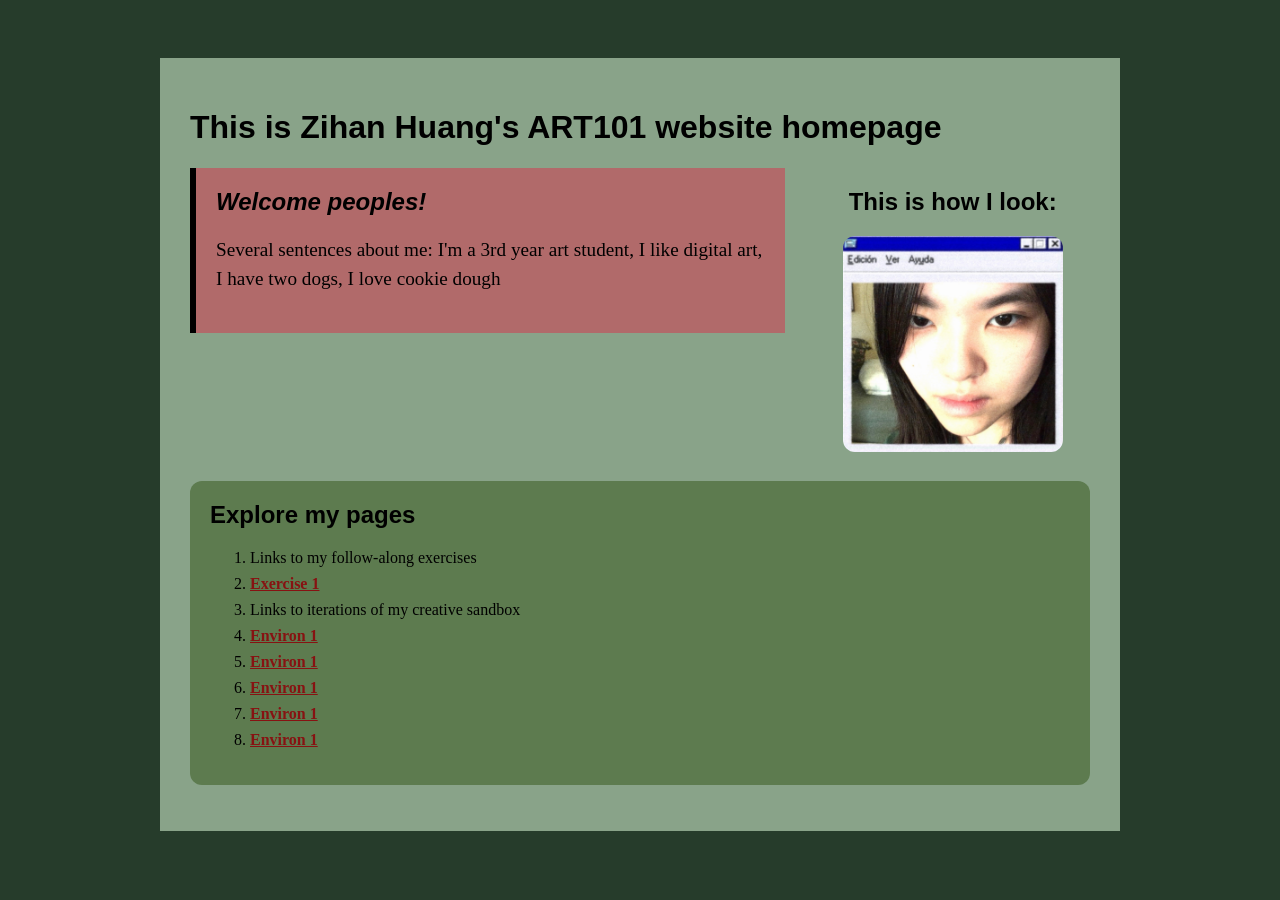
<file: index.html>
<!doctype html>
<html lang="en">
<head>
    <meta charset="utf-8">
    <title>Zihan's ART101 Homepage</title>
    <link href="site.css" rel="stylesheet" type="text/css">
</head>
<body>
    <div id="page">
   <h1>This is Zihan Huang's ART101 website homepage</h1>
 <div class="top-section">
   <div id="introduction">
   <h2>Welcome peoples!</h2>
   <p>
    Several sentences about me: I'm a 3rd year art student, I like digital art, I have two dogs, I love cookie dough
     </p>
</div>
<div class="profile">
    <h2>This is how I look:</h2>
    <img src="IMG_0746.jpg">
</div>
</div>
  <div class="navigation">
    <h2>Explore my pages</h2>
    <ol>
    <li>Links to my follow-along exercises</li>
    <li><a href="execises/ex02.html">Exercise 1</a></li>
    <li>Links to iterations of my creative sandbox</li>
    <li><a href="environ/envi01.html">Environ 1</a></li>
     <li><a href="environ/envi02.html">Environ 1</a></li>
         <li><a href="environ/envi03.html">Environ 1</a></li>
      <li><a href="execises/lab05.html">Environ 1</a></li>
      <li><a href="execises/lab06.html">Environ 1</a></li>
</ol>
</div>

</p>
    </div>
</body>
</html>
</file>
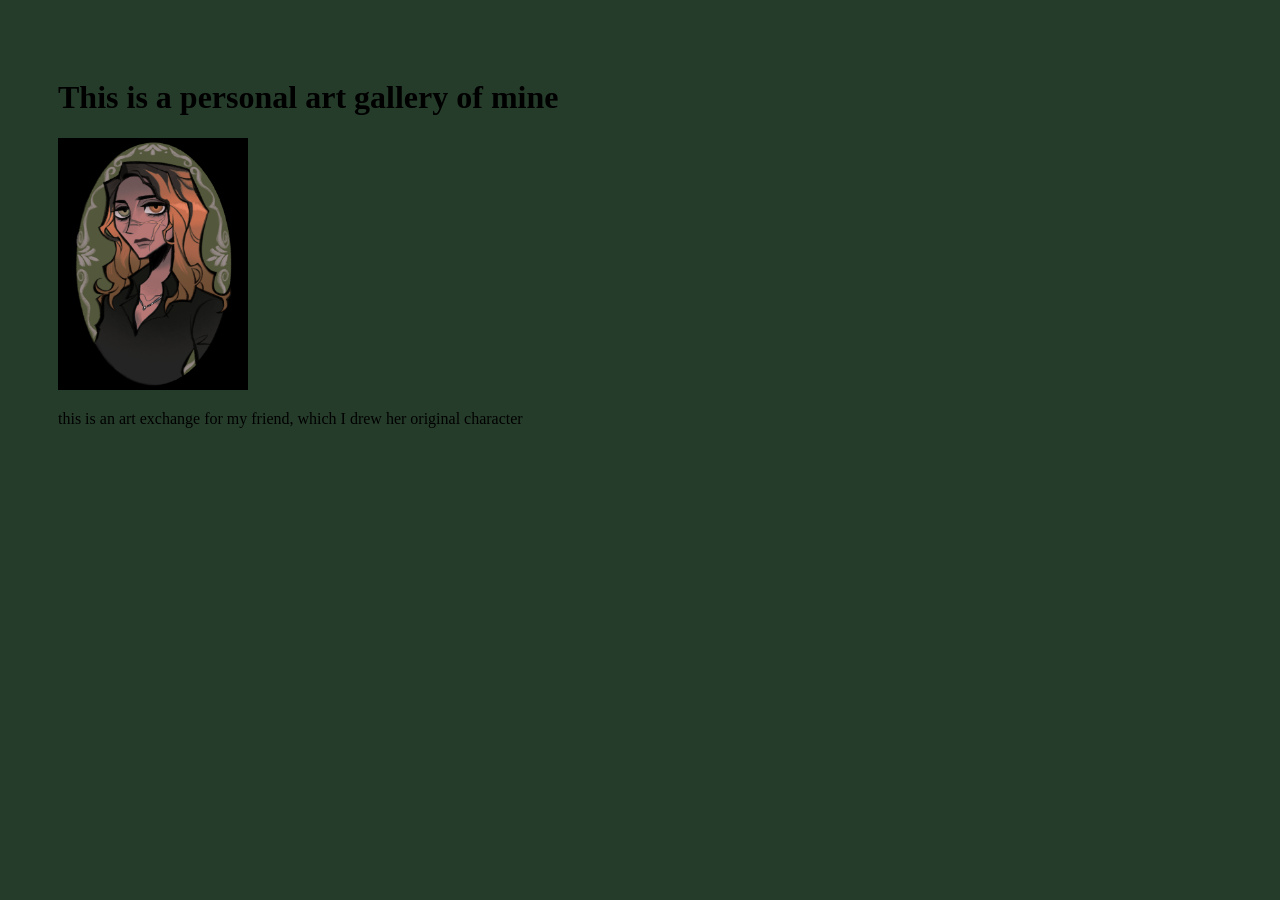
<file: environ/envi01.html>
<!doctype html>
<html lang="en">
<head>
    <meta charset="utf-8">
    <title>Environment 01</title>
    <link href="env.css" rel="stylesheet" type="text/css">
</head>
<body>
<h1>This is a personal art gallery of mine</h1>
<img src="1.PNG">
<p>this is an art exchange for my friend, which I drew her original character</p>

</body>
</html>
</file>
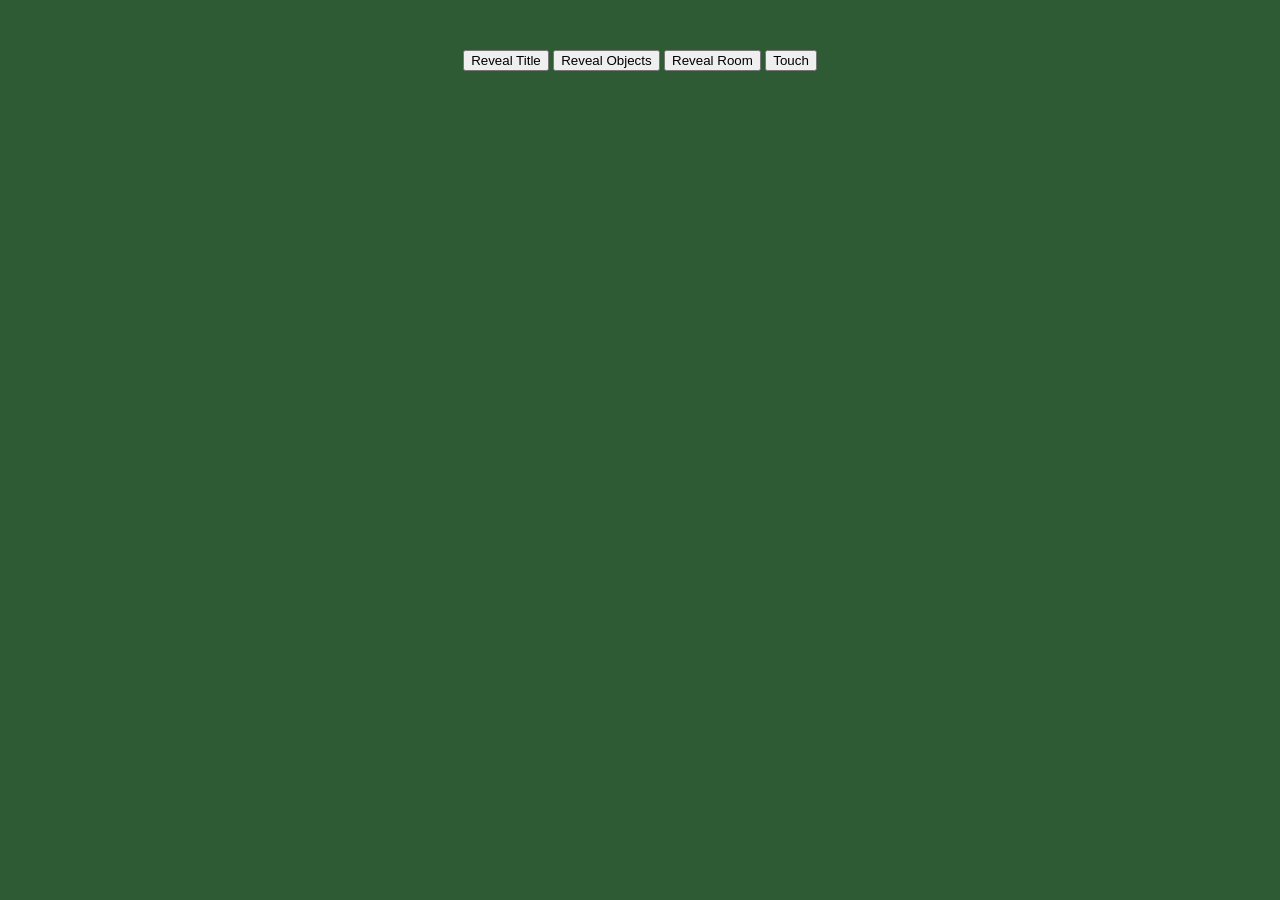
<file: environ/envi03.html>
<!doctype html>
<html lang="en">

<head>
    <meta charset="utf-8">
    <meta name="viewport" content="width=device-width, initial-scale=1.0">

    <title>Environment 03</title>

    <link rel="stylesheet" href="env03.css">

    <script src="https://code.jquery.com/jquery-3.7.1.min.js"></script>

    <script src="env03.js" defer></script>
</head>

<body>

    <button id="title-button">Reveal Title</button>

    <button id="objects-button">Reveal Objects</button>

    <button id="room-button">Reveal Room</button>

    <button id="count-button">Touch</button>

    <div id="environment-output"></div>

</body>

</html>
</file>
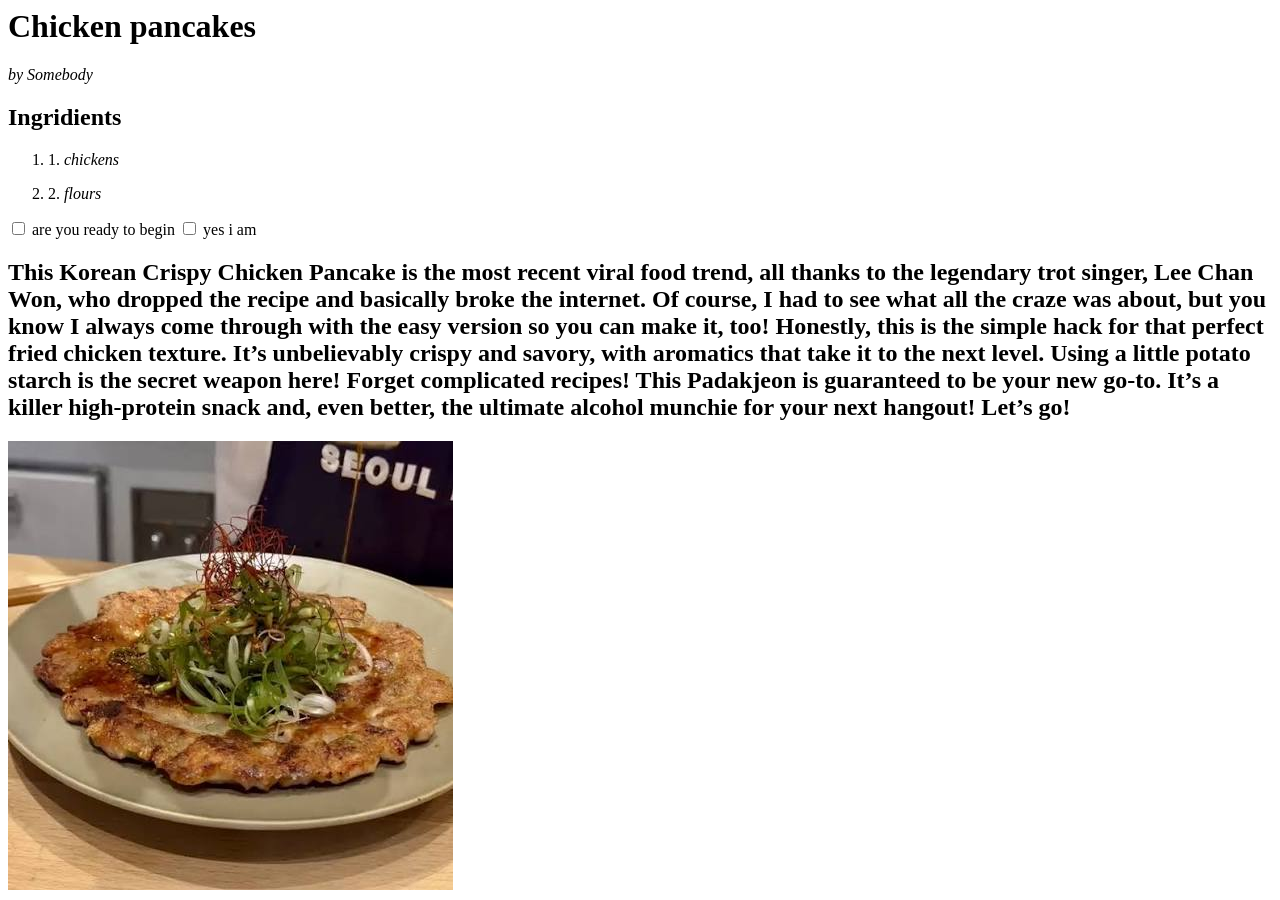
<file: execises/ex02.html>
<html>
    <head>
        <title>My beautiful page</title>
        <link href="ex02.html" rel="stylesheet" type="text/css"/>

    </head>

    <body>
        <h1> Chicken pancakes </h1>
 <p><em> by Somebody </em></p>
 <h2> Ingridients </h2>
 <ol>
 <li> 1. <em>chickens</em> </p>
 <li> 2. <em>flours</em> </p>
 </ol>
 <input type="checkbox"> are you ready to begin</h2>
 <input type="checkbox"> yes i am
 <h2> This Korean Crispy Chicken Pancake is the most recent viral food trend, all thanks to the legendary trot singer, Lee Chan Won, who dropped the recipe and basically broke the internet. Of course, I had to see what all the craze was about, but you know I always come through with the easy version so you can make it, too! Honestly, this is the simple hack for that perfect fried chicken texture. It’s unbelievably crispy and savory, with aromatics that take it to the next level. Using a little potato starch is the secret weapon here! Forget complicated recipes! This Padakjeon is guaranteed to be your new go-to. It’s a killer high-protein snack and, even better, the ultimate alcohol munchie for your next hangout! Let’s go! </h2>
  <img src="images.jpeg">
    </body>
</html>
</file>
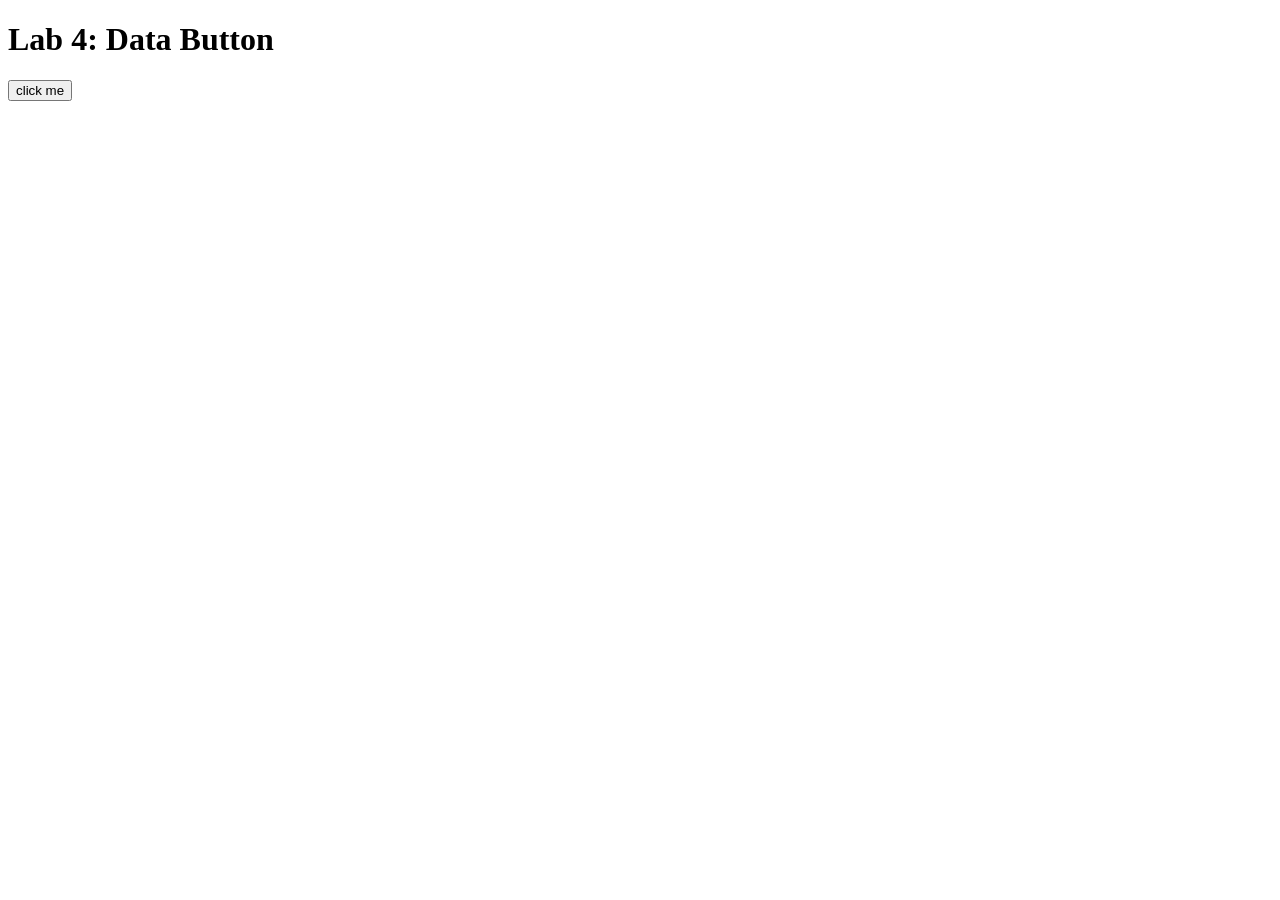
<file: execises/lab04.html>
<!DOCTYPE html>
<html lang="en">

<head>
    <!-- All techy stuff goes here, inside HEAD -->
    <meta charset="UTF-8">
    <meta name="viewport" content="width=device-width, initial-scale=1.0">

    <!-- Overall title of your page -->
    <title>Lab 4</title>

    <!-- jQuery library -->
    <script src="https://code.jquery.com/jquery-3.7.1.min.js"></script>

    <!-- Link to external JavaScript file -->
    <script src="lab04.js" defer></script>
</head>

<body>
    <!-- Main content goes here, inside BODY -->
    <h1>Lab 4: Data Button</h1>

    <button id="needy-button">click me</button>

    <div id="output"></div>
</body>

</html>
</file>
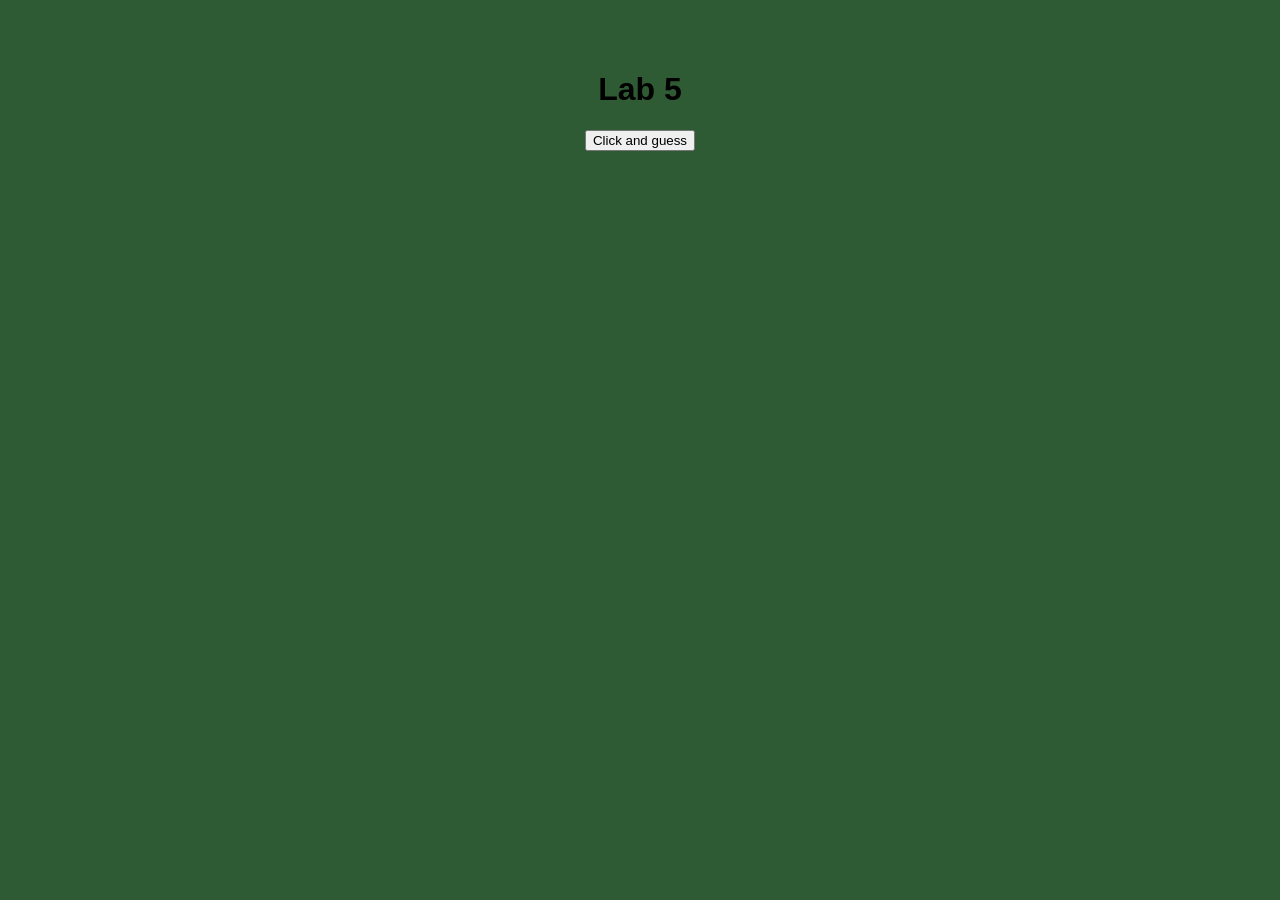
<file: execises/lab05.html>
<!DOCTYPE html>
<html lang="en">

<head>
    <!-- All techy stuff goes here, inside HEAD -->
    <meta charset="UTF-8">
    <meta name="viewport" content="width=device-width, initial-scale=1.0">

    <!-- Overall title of your page -->
    <title>Lab 5</title>

    <!-- Link to external CSS file -->
    <link rel="stylesheet" href="lab05.css">

    <!-- jQuery library -->
    <script src="https://code.jquery.com/jquery-3.7.1.min.js"></script>

    <!-- Link to external JavaScript file -->
    <script src="lab05.js" defer></script>
</head>

<body>
    <!-- Main content goes here, inside BODY -->
    <h1>Lab 5</h1>

    <button id="good-button">Click and guess</button>

    <div id="output"></div>
</body>

</html>
</file>
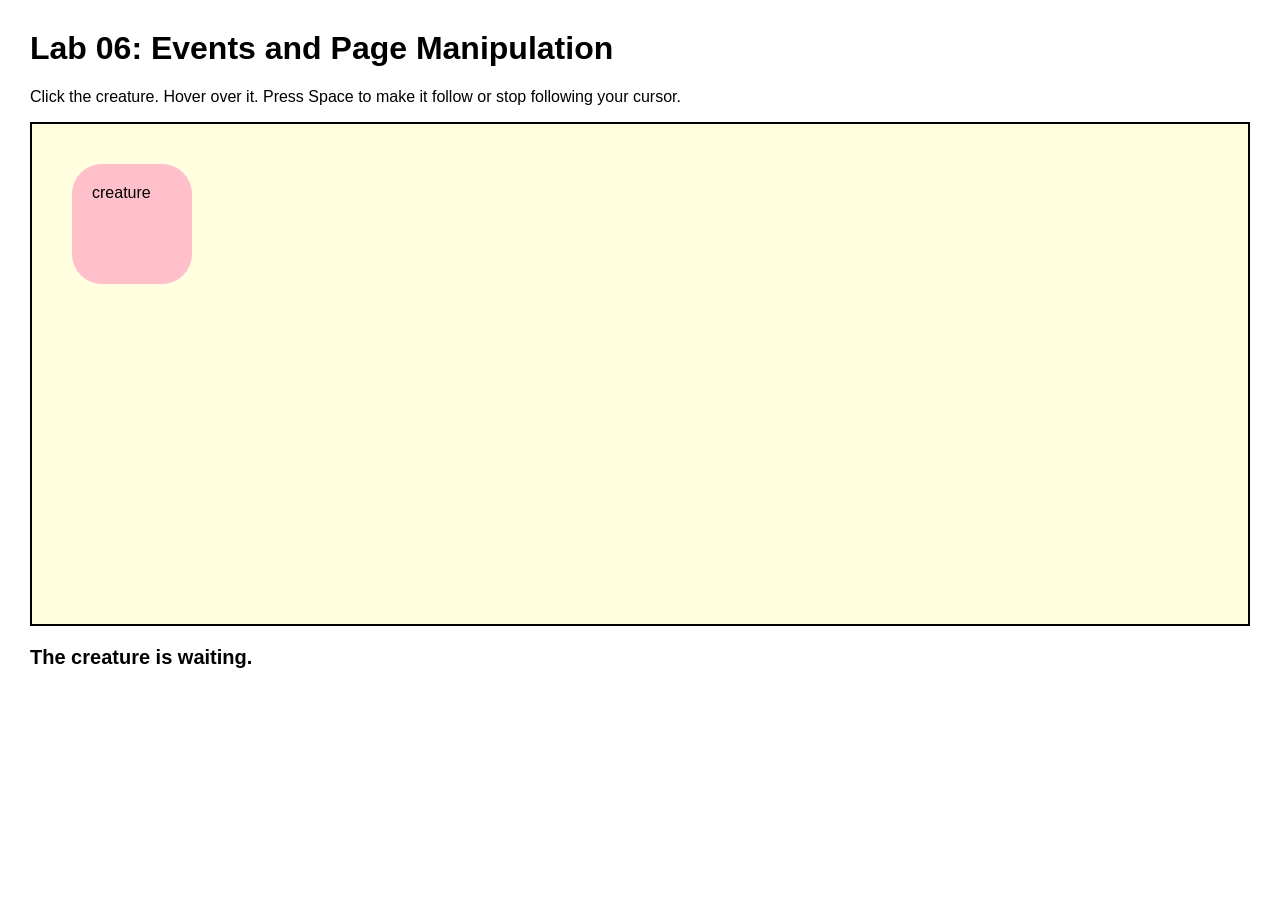
<file: execises/lab06.html>
<!DOCTYPE html>
<html lang="en">

<head>
  <!-- All techy stuff goes here, inside HEAD -->
  <meta charset="UTF-8">
  <meta name="viewport" content="width=device-width, initial-scale=1.0">

  <!-- Overall title of your page -->
  <title>Lab 06</title>

  <!-- Link to external CSS file -->
  <link rel="stylesheet" href="lab06.css">

  <!-- jQuery library -->
  <script src="https://code.jquery.com/jquery-3.7.1.min.js"></script>

  <!-- Link to external JavaScript file -->
  <script src="lab06.js" defer></script>
</head>

<body>
  <!-- Main content goes here, inside BODY -->

  <h1>Lab 06: Events and Page Manipulation</h1>

  <p>
    Click the creature. Hover over it. Press Space to make it follow or stop following your cursor.
  </p>

  <div id="scene">
    <div id="creature">
      creature
      <div id="thought">I feel your cursor nearby...</div>
    </div>
  </div>

  <p id="status">The creature is waiting.</p>

</body>

</html>
</file>
<file: site.css>
body {
    background: #263c2b;
    padding: 50px;
}
h1,
h2,
h3 {
    color: #000000;
    font-family: sans-serif;
}
img {
    width: 100px;
}
#page {
    max-width: 900px;
    margin: 0 auto 0 auto;
    background: rgb(137, 163, 137);
    padding: 30px;
}
.top-section {
    display: flex;
    gap: 30px;
    align-items: flex-start;
    margin: 0 0 25px 0;
}
#introduction {
    background: #b16a6a;
    padding: 20px;
    border-left: 6px solid #000000;
    flex: 2;
}

#introduction h2 {
    font-style: italic;
    margin-top: 0;
}

#introduction p {
    font-size: 120%;
    line-height: 1.5;
}
.profile {
    text-align: center;
    flex: 1;
}

.profile img {
    width: 220px;
    border-radius: 12px;
}

.profile p {
    font-size: 90%;
}
.navigation {
    background: #5d7b4f;
    padding: 20px;
    border-radius: 12px;
}

.navigation h2 {
    margin-top: 0;
}

.navigation li {
    margin-bottom: 8px;
}

.navigation a {
    color: #871212;
    font-weight: bold;
}
</file>
<file: environ/env.css>
body {
    background: #263c2b;
    padding: 50px;
}

img {
    width: 190px;
}
</file>
<file: environ/env03.css>
body {
    background: #263c2b;
    padding: 50px;
}

img {
    width: 190px;
}

body {
    background-color: #2f5b34;
    font-family: Arial, sans-serif;
    text-align: center;
    margin: 0;
}

#top {
    padding: 30px;
}

#art1 {
    width: 300px;
}

#main {
    display: flex;
    justify-content: center;
    gap: 40px;
    padding: 30px;
}

.artwork {
    width: 300px;
}

#art2 {
    width: 100%;
}

#art3 {
    width: 100%;
}

p {
    font-size: 16px;
}
</file>
<file: execises/lab05.css>
body {
    background: #263c2b;
    padding: 50px;
}

img {
    width: 190px;
}

body {
    background-color: #2f5b34;
    font-family: Arial, sans-serif;
    text-align: center;
    margin: 0;
}

#top {
    padding: 30px;
}

#art1 {
    width: 300px;
}

#main {
    display: flex;
    justify-content: center;
    gap: 40px;
    padding: 30px;
}

.artwork {
    width: 300px;
}
</file>
<file: execises/lab06.css>
body {
  font-family: Arial, sans-serif;
  margin: 30px;
}

#scene {
  min-height: 500px;
  background: lightyellow;
  border: 2px solid black;
  position: relative;
  overflow: hidden;
}

#creature {
  width: 120px;
  height: 120px;
  background: pink;
  border-radius: 30px;
  padding: 20px;
  box-sizing: border-box;
  cursor: pointer;
  position: absolute;
  left: 40px;
  top: 40px;
  transition: background 0.3s, border-radius 0.3s, transform 0.3s, box-shadow 0.3s;
  z-index: 2;
}

#thought {
  display: none;
  position: absolute;
  left: 95px;
  top: -20px;
  background: white;
  border: 2px solid black;
  border-radius: 20px;
  padding: 12px;
  width: 180px;
  z-index: 3;
  pointer-events: none;
}

.transformed {
  background: lavender;
  border-radius: 50%;
  transform: scale(1.2) rotate(10deg);
}

.following {
  box-shadow: 0 0 20px black;
}

#status {
  font-size: 20px;
  font-weight: bold;
}
</file>
